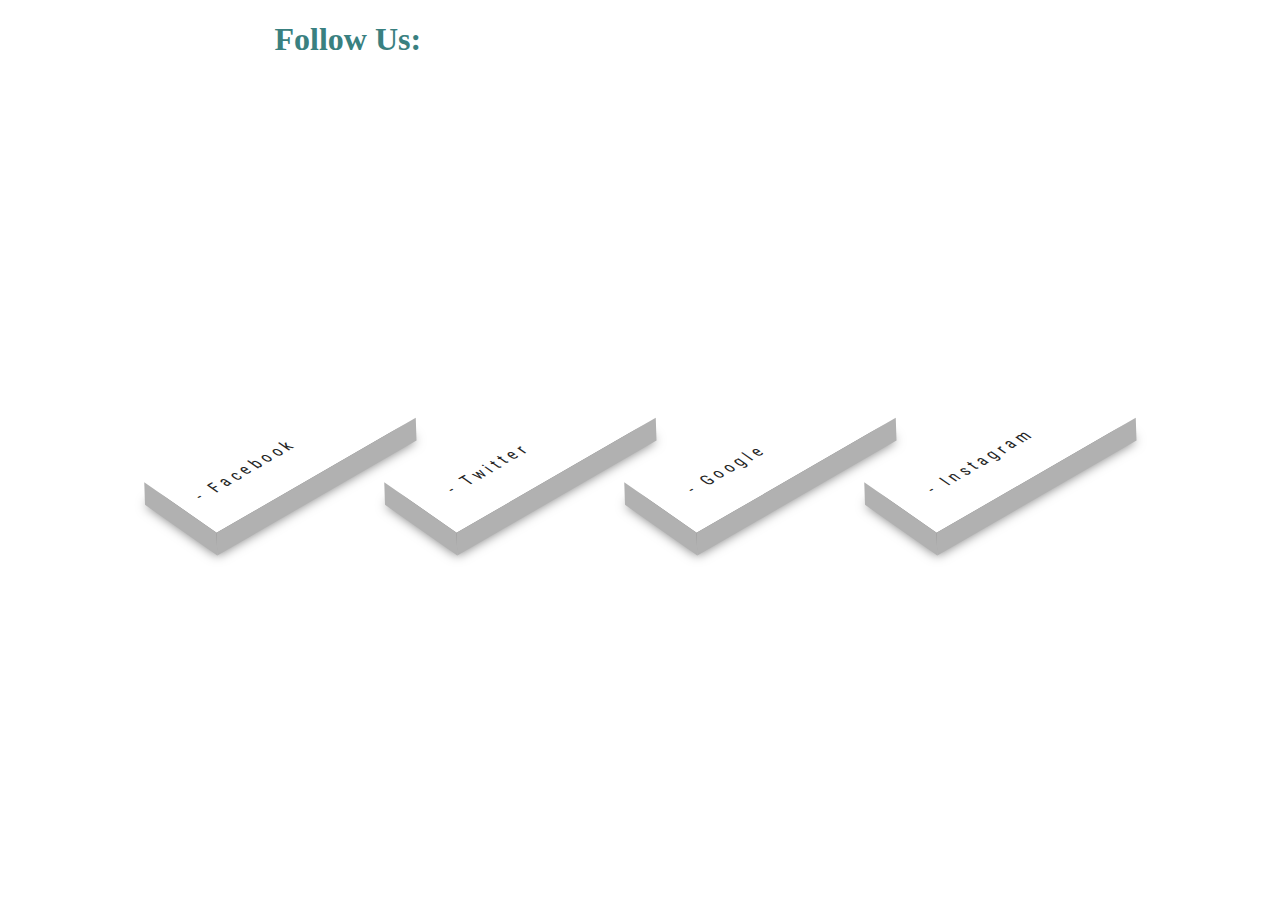
<file: hover.html>
<!DOCTYPE html>
<html lang="en" dir="ltr">
  <head>
    <meta charset="utf-8">
    <title></title>
    <style>
@import url('https://fonts.googleapis.com/css?family=Roboto+Condensed:300,400');
</style>
<link rel="stylesheet" href="hovercss.css">
  </head>
  <body>
  <h1 style="font-family: 'Open Sans Condensed','Arial Narrow', serif;color:#398080;text-align:left;padding-left:274.5px">Follow Us:</h1>
<ul>
  <li>
    <a href="#">
      <!--i class="fa fa-facebook" aria-hidden="true"></i-->
        <i class="facebook" aria-hidden="true"></i>
      <span>- Facebook</span>
    </a>
  </li>
  <li>
    <a href="#">
      <!--i class="fa fa-twitter" aria-hidden="true"></i-->
        <i class="fa fa-twitter" aria-hidden="true"></i>
      <span> - Twitter</span>
    </a>
  </li>
  <li>
    <a href="#">
      <!--i class="fa fa-google-plus" aria-hidden="true"></i-->
        <i class="fa fa-google-plus" aria-hidden="true"></i>
      <span> - Google</span>
    </a>
  </li>
  <li>
    <a href="#">
      <!--i class="fa fa-instagram" aria-hidden="true"></i-->
      <i class="fa fa-instagram" aria-hidden="true"></i>
      <span> - Instagram</span>
    </a>
  </li>
  </body>
</html>
</file>
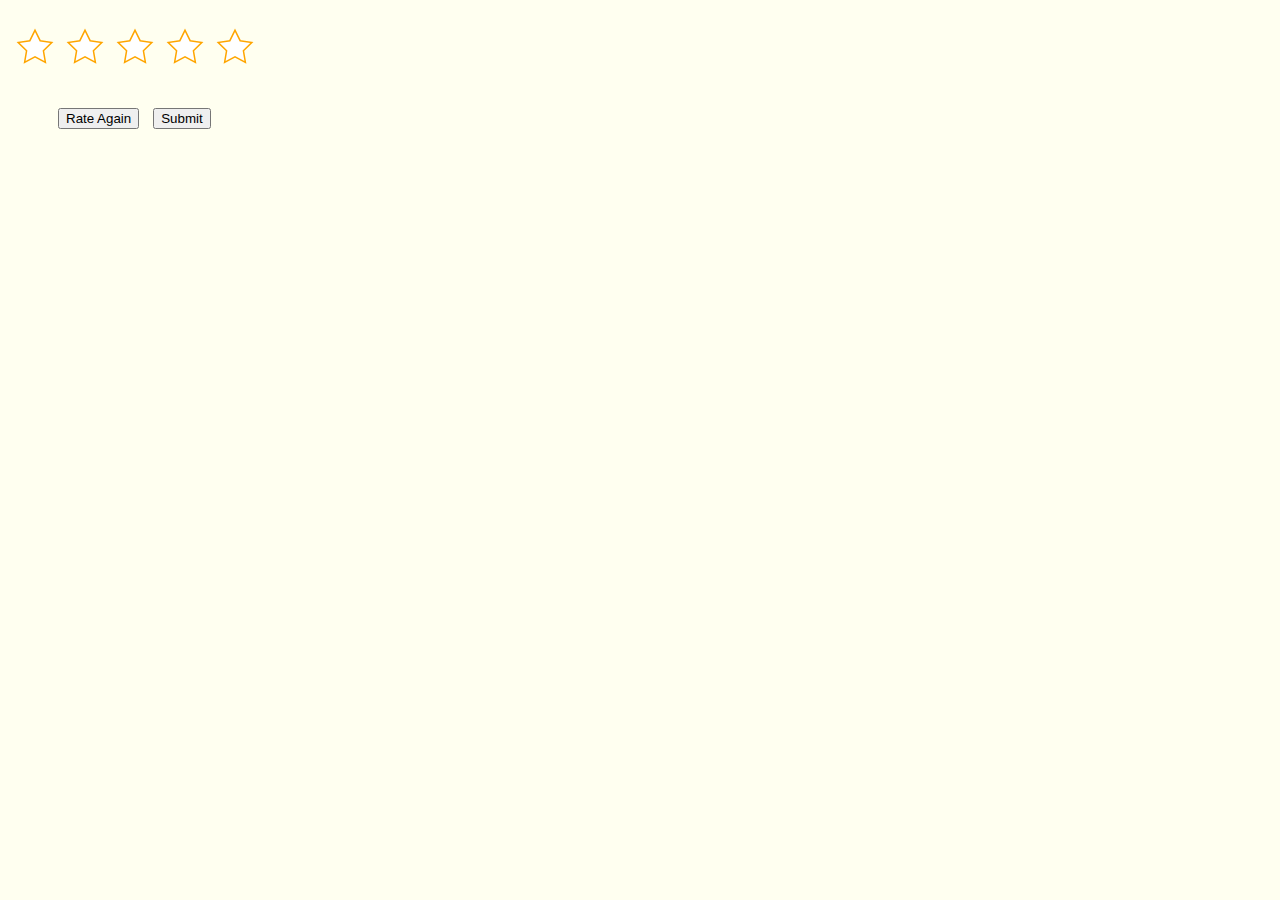
<file: wt_star.html>
<!doctype html>
<html>
<head>
<style>
    body{ background-color: ivory; }
    canvas{border:1px ; }
    
    #sidebar1 {
    display: none;
}
.a:hover #sidebar1 {
    background-color:DarkRed ;
    display:block;
}
#sidebar2 {
    display: none;
}
.b:hover #sidebar2 {
background-color:IndianRed ;
    display:block;
}
#sidebar3 {
    display: none;
}
.c:hover #sidebar3 {
background-color:GreenYellow ;
    display:block;
}
#sidebar4 {

    display: none;
}
.d:hover #sidebar4 {
background-color:Chartreuse;
    display:block;
}
#sidebar5 {
    display: none;
}
.e:hover #sidebar5 {
background-color:DarkGreen;
    display:block;
}
#popup {
  display:none;
}
   

</style>
<script>
var clicked = 0;
function myfunc(){
    drawStar(27,40,5,16,8,"1");
    drawStar(27,40,5,16,8,"2");
    drawStar(27,40,5,16,8,"3");
    drawStar(27,40,5,16,8,"4");
    drawStar(27,40,5,16,8,"5");
    
}

function newstar(id){
        	
     	if(id >= 1){
     	myNode = document.getElementById("1");
     	while (myNode.firstChild) {
   			 myNode.removeChild(myNode.firstChild);
				}
	drawStary(27,40,5,16,8,"1");
				}
       	
        if(id >= 2){
       	myNode = document.getElementById("2");
     	while (myNode.firstChild) {
   			 myNode.removeChild(myNode.firstChild);
				}
       	drawStary(27,40,5,16,8,"2");
       	}
       	if(id >= 3){
       	myNode = document.getElementById("3");
     	while (myNode.firstChild) {
   			 myNode.removeChild(myNode.firstChild);
				}
       	drawStary(27,40,5,16,8,"3");
       	}
       	if(id >= 4){
       	myNode = document.getElementById("4");
     	while (myNode.firstChild) {
   			 myNode.removeChild(myNode.firstChild);
				}
       	drawStary(27,40,5,16,8,"4");
       	}
       	if(id >= 5){
       	myNode = document.getElementById("5");
     	while (myNode.firstChild) {
   			 myNode.removeChild(myNode.firstChild);
				}
       	drawStary(27,40,5,16,8,"5");
       	}
     
     }

function drawStary(cx,cy,spikes,outerRadius,innerRadius,id){
	 canvas = document.createElement('canvas');
	 a = []
        ctx=canvas.getContext("2d");
        canvas.id = "lol";
        div = document.getElementById(id);
        canvas.width  = 50;
        canvas.height = 70;
      var rot=Math.PI/2*3;
      var x=cx;
      var y=cy;
      var step=Math.PI/spikes;
      
      
      ctx.clearRect(0, 0, 500, 500);
      ctx.beginPath();
      ctx.moveTo(cx,cy-outerRadius)
      for(i=0;i<spikes;i++){
        x=cx+Math.cos(rot)*outerRadius;
        y=cy+Math.sin(rot)*outerRadius;
        ctx.lineTo(x,y)
        rot+=step

        x=cx+Math.cos(rot)*innerRadius;
        y=cy+Math.sin(rot)*innerRadius;
        ctx.lineTo(x,y)
        rot+=step
        
      }
      ctx.lineTo(cx,cy-outerRadius);
      ctx.closePath();
      ctx.lineWidth=3;
      ctx.strokeStyle='orange';
      ctx.stroke();
      
      ctx.fillStyle='orange';
      ctx.fill();
      div.appendChild(canvas);
      
    }   
function drawStar(cx,cy,spikes,outerRadius,innerRadius,id){
	 var canvas = document.createElement('canvas');
        ctx=canvas.getContext("2d");
        if(id == '1')
        	ctx1 = ctx;
        else if(id == '2')
        	ctx2 = ctx;
        else if(id == '3')
        	ctx3 = ctx;
        else if(id == '4')
        	ctx4 = ctx;
        else if(id == '5')
        	ctx5 = ctx;
        canvas.id = "lol";
        div = document.getElementById(id);
        canvas.width  = 50;
        canvas.height = 70;
      var rot=Math.PI/2*3;
      var x=cx;
      var y=cy;
      var step=Math.PI/spikes;
      
      
      ctx.clearRect(0, 0, 500, 500);
      ctx.beginPath();
      ctx.moveTo(cx,cy-outerRadius)
      for(i=0;i<spikes;i++){
        x=cx+Math.cos(rot)*outerRadius;
        y=cy+Math.sin(rot)*outerRadius;
        ctx.lineTo(x,y)
        rot+=step

        x=cx+Math.cos(rot)*innerRadius;
        y=cy+Math.sin(rot)*innerRadius;
        ctx.lineTo(x,y)
        rot+=step
        
      }
      ctx.lineTo(cx,cy-outerRadius);
      ctx.closePath();
      ctx.lineWidth=3;
      ctx.strokeStyle='orange';
      ctx.stroke();
      
      ctx.fillStyle='white';
      ctx.fill();
      if(div != null)
      div.appendChild(canvas);
      else{
      div = document.getElementById(id);
      }
    }   // try cookies and local storage

    //create a new dic and put all the div elements inside that

</script>
</head>
<body onload ="myfunc()" >
<div id = "1" class = "a" style="float:left" onclick='newstar(1)'><div id="sidebar1" style = "position:relative; left:10px; top:80px;">             poor</div></div>
<div id = "2" class = "b" style="float:left" onclick='newstar(2)'><div id="sidebar2" style = "position:relative; left:10px; top:80px;">bad</div></div>
<div id = "3" class = "c" style="float:left" onclick='newstar(3)'><div id="sidebar3" style = "position:relative; left:10px; top:80px;">average</div></div>
<div id = "4" class = "d" style="float:left" onclick='newstar(4)'><div id="sidebar4" style = "position:relative; left:10px; top:80px;">good</div></div>
<div id = "5" class = "e" style="float:left" onclick='newstar(5)'><div id="sidebar5" style = "position:relative; left:10px; top:80px;">Excellent</div></div>
</div>


<button id="Rate_again" value="Rate Again" style = "position:relative; left:-200px; top:100px;" onclick="window.location.reload()">Rate Again</button>
<button id="Submit" value="Submit" style = "position:relative; left:-190px; top:100px;" onclick="alert('Thank you for submitting')">Submit</button>


</body>
</html>
</file>
<file: hovercss.css>
body {
  margin:0;

  padding:0;
 
  font-family: 'Roboto Condensed', sans-serif;

}

ul {
  position:absolute;
  top:50%;
  left:50%;
  transform:translate(-50%, -50%);
  display:flex;
  margin:0;
  padding:0;
}

ul li {
  list-style:none;
  margin:0 5px;
}

ul li a .fa {
  font-size: 40px;
  color: #262626;
  line-height:80px;
  transition: .5s;
  padding-right: 14px;
}

ul li a span {
  padding:0;
  margin:0;
  position:absolute;
  top: 30px;
  color: #262626;
  letter-spacing: 4px;
  transition: .5s;
}

ul li a {
  text-decoration: none;
  display:absolute;
  display:block;
  width:210px;
  height:80px;
  background: #fff;
  text-align:left;
  padding-left: 20px;
  transform: rotate(-30deg) skew(25deg) translate(0,0);
  transition:.5s;
  box-shadow: -20px 20px 10px rgba(0,0,0,.5);
}
ul li a:before {
  content: '';
  position: absolute;
  top:10px;
  left:-20px;
  height:100%;
  width:20px;
  background: #b1b1b1;
  transform: .5s;
  transform: rotate(0deg) skewY(-45deg);
}
ul li a:after {
  content: '';
  position: absolute;
  bottom:-20px;
  left:-10px;
  height:20px;
  width:100%;
  background: #b1b1b1;
  transform: .5s;
  transform: rotate(0deg) skewX(-45deg);
}

ul li a:hover {
  transform: rotate(-30deg) skew(25deg) translate(20px,-15px);
  box-shadow: -50px 50px 50px rgba(0,0,0,.5);
}

ul li:hover .fa {
  color:#fff;
}

ul li:hover span {
  color:#fff;
}

ul li:hover:nth-child(1) a{
  background: #3b5998;
}
ul li:hover:nth-child(1) a:before{
  background: #365492;
}
ul li:hover:nth-child(1) a:after{
  background: #4a69ad;
}

ul li:hover:nth-child(2) a{
  background: #00aced;
}
ul li:hover:nth-child(2) a:before{
  background: #097aa5;
}
ul li:hover:nth-child(2) a:after{
  background: #53b9e0;
}

ul li:hover:nth-child(3) a{
  background: #dd4b39;
}
ul li:hover:nth-child(3) a:before{
  background: #b33a2b;
}
ul li:hover:nth-child(3) a:after{
  background: #e66a5a;
}

ul li:hover:nth-child(4) a{
  background: #e4405f;
}
ul li:hover:nth-child(4) a:before{
  background: #d81c3f;
}
ul li:hover:nth-child(4) a:after{
  background: #e46880;
}
</file>
